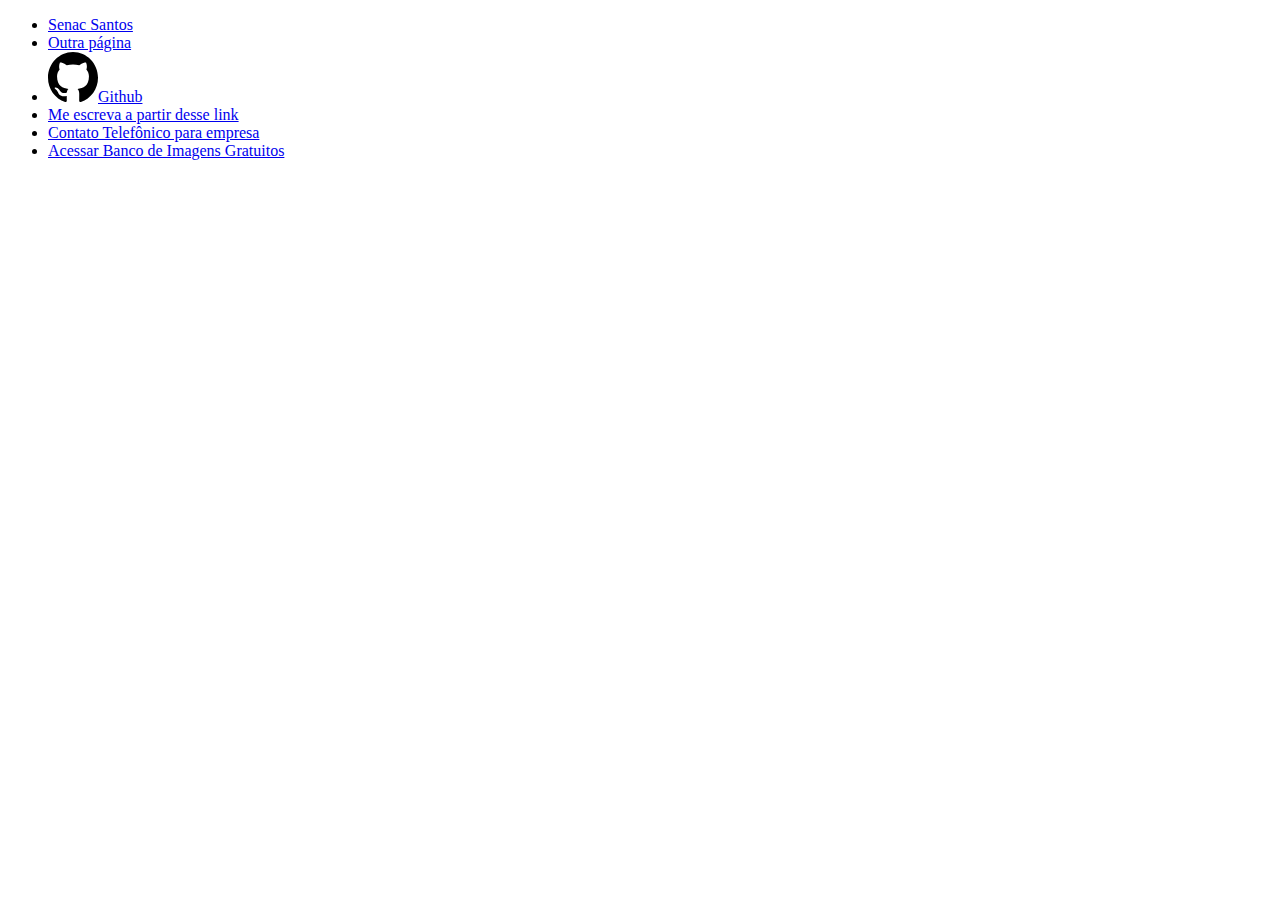
<file: index.html>
<!DOCTYPE html>
<html lang="pt-br">
<head>
    <meta charset="UTF-8">
    <meta http-equiv="X-UA-Compatible" content="IE=edge">
    <meta name="viewport" content="width=device-width, initial-scale=1.0">
    <title>Página 1</title>
    <link rel="stylesheet" href="./css/style.css">
</head>
<body>
    <ul>
        <li><a href="https://www.sp.senac.br/web/senac-santos" target="_blank">Senac Santos</a></li>
        <li><a href="./pages/outraPagina.html">Outra página</a></li>
        <li><a href="https://github.com/" target="_blank"><img class="img-link" src="img/GithubLogo.svg" alt="Logotipo do Github">Github</a></li>
        <li><a href="mailto:m.bluth@example.com">Me escreva a partir desse link</a></li>
        <li><a href="tel:+5513">Contato Telefônico para empresa</a></li>
        <li><a href="./file/bancoImages.pdf">Acessar Banco de Imagens Gratuitos</a></li>
    </ul>
</body>
</html>
</file>
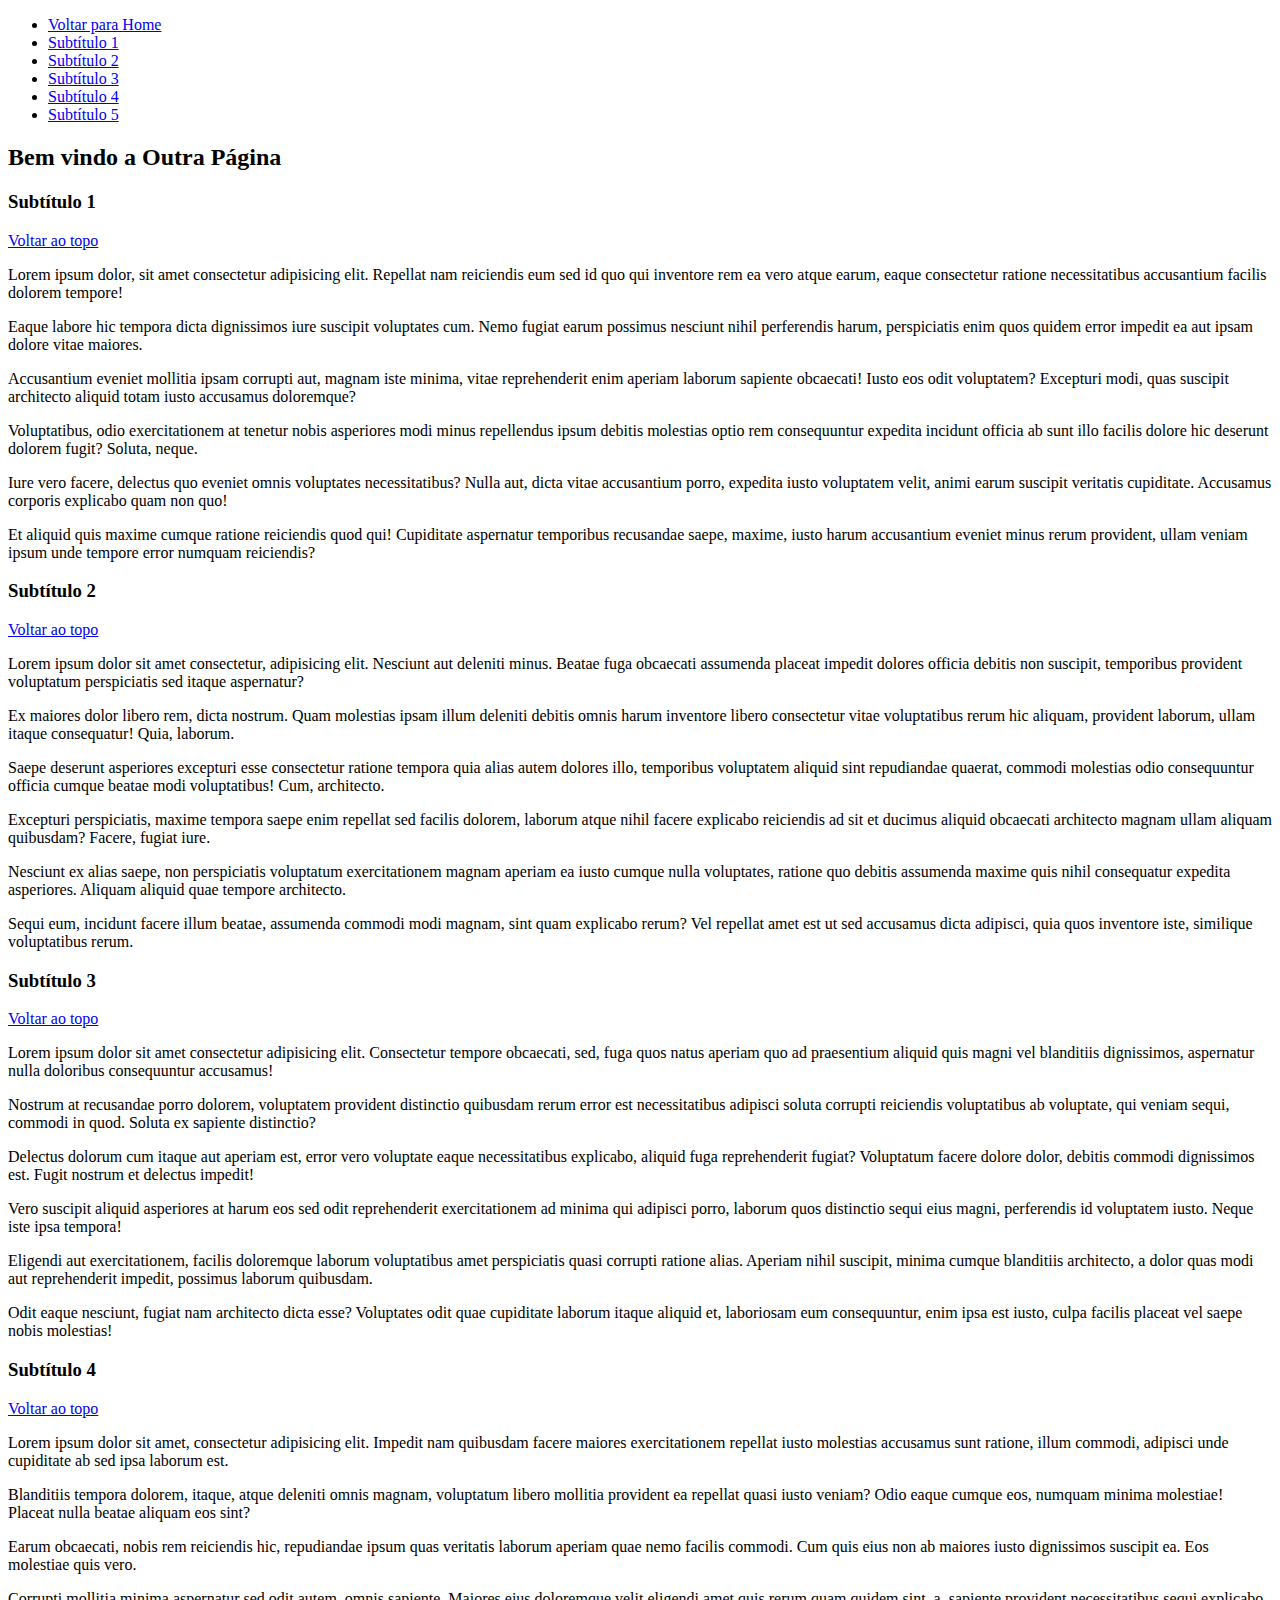
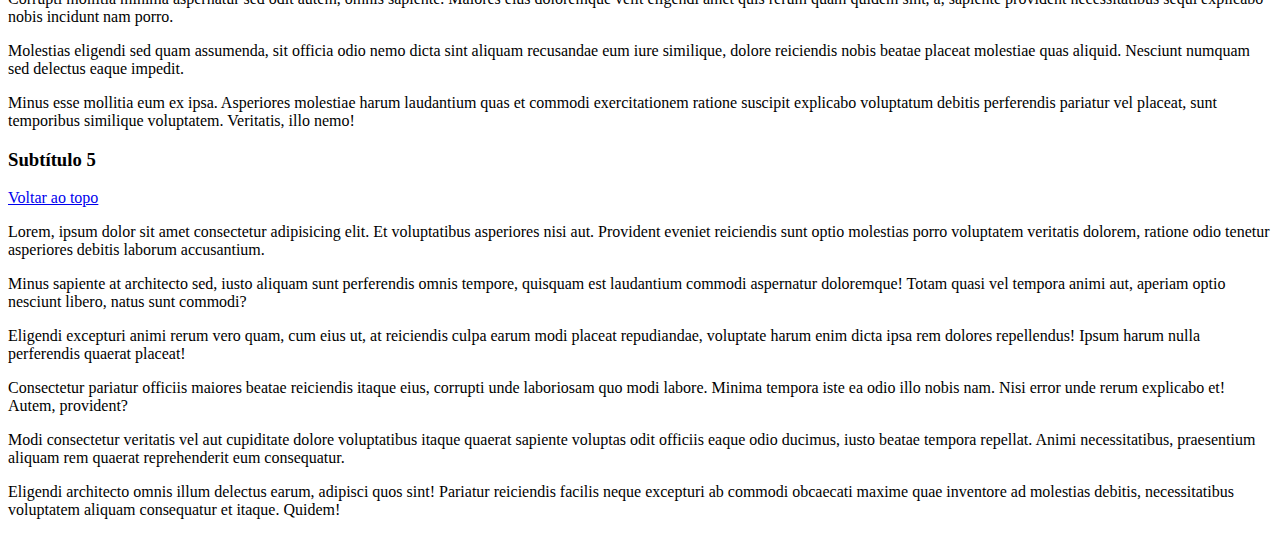
<file: pages/outraPagina.html>
<!DOCTYPE html>
<html lang="pt-br">
<head>
    <meta charset="UTF-8">
    <meta http-equiv="X-UA-Compatible" content="IE=edge">
    <meta name="viewport" content="width=device-width, initial-scale=1.0">
    <title>Página 2</title>
</head>
<body>
    <ul id="nav">
        <li><a href="./../index.html">Voltar para Home</a></li>
        <li><a href="#subtitle1">Subtítulo 1</a></li>
        <li><a href="#subtitle2">Subtítulo 2</a></li>
        <li><a href="#subtitle3">Subtítulo 3</a></li>
        <li><a href="#subtitle4">Subtítulo 4</a></li>
        <li><a href="#subtitle5">Subtítulo 5</a></li>
    </ul>
    <h2>Bem vindo a Outra Página</h2>
    <h3 id="subtitle1">Subtítulo 1</h3>
    <a href="#nav">Voltar ao topo</a>
    <p>Lorem ipsum dolor, sit amet consectetur adipisicing elit. Repellat nam reiciendis eum sed id quo qui inventore rem ea vero atque earum, eaque consectetur ratione necessitatibus accusantium facilis dolorem tempore!</p>
    <p>Eaque labore hic tempora dicta dignissimos iure suscipit voluptates cum. Nemo fugiat earum possimus nesciunt nihil perferendis harum, perspiciatis enim quos quidem error impedit ea aut ipsam dolore vitae maiores.</p>
    <p>Accusantium eveniet mollitia ipsam corrupti aut, magnam iste minima, vitae reprehenderit enim aperiam laborum sapiente obcaecati! Iusto eos odit voluptatem? Excepturi modi, quas suscipit architecto aliquid totam iusto accusamus doloremque?</p>
    <p>Voluptatibus, odio exercitationem at tenetur nobis asperiores modi minus repellendus ipsum debitis molestias optio rem consequuntur expedita incidunt officia ab sunt illo facilis dolore hic deserunt dolorem fugit? Soluta, neque.</p>
    <p>Iure vero facere, delectus quo eveniet omnis voluptates necessitatibus? Nulla aut, dicta vitae accusantium porro, expedita iusto voluptatem velit, animi earum suscipit veritatis cupiditate. Accusamus corporis explicabo quam non quo!</p>
    <p>Et aliquid quis maxime cumque ratione reiciendis quod qui! Cupiditate aspernatur temporibus recusandae saepe, maxime, iusto harum accusantium eveniet minus rerum provident, ullam veniam ipsum unde tempore error numquam reiciendis?</p>
    <h3 id="subtitle2">Subtítulo 2</h3>
    <a href="#nav">Voltar ao topo</a>
    <p>Lorem ipsum dolor sit amet consectetur, adipisicing elit. Nesciunt aut deleniti minus. Beatae fuga obcaecati assumenda placeat impedit dolores officia debitis non suscipit, temporibus provident voluptatum perspiciatis sed itaque aspernatur?</p>
    <p>Ex maiores dolor libero rem, dicta nostrum. Quam molestias ipsam illum deleniti debitis omnis harum inventore libero consectetur vitae voluptatibus rerum hic aliquam, provident laborum, ullam itaque consequatur! Quia, laborum.</p>
    <p>Saepe deserunt asperiores excepturi esse consectetur ratione tempora quia alias autem dolores illo, temporibus voluptatem aliquid sint repudiandae quaerat, commodi molestias odio consequuntur officia cumque beatae modi voluptatibus! Cum, architecto.</p>
    <p>Excepturi perspiciatis, maxime tempora saepe enim repellat sed facilis dolorem, laborum atque nihil facere explicabo reiciendis ad sit et ducimus aliquid obcaecati architecto magnam ullam aliquam quibusdam? Facere, fugiat iure.</p>
    <p>Nesciunt ex alias saepe, non perspiciatis voluptatum exercitationem magnam aperiam ea iusto cumque nulla voluptates, ratione quo debitis assumenda maxime quis nihil consequatur expedita asperiores. Aliquam aliquid quae tempore architecto.</p>
    <p>Sequi eum, incidunt facere illum beatae, assumenda commodi modi magnam, sint quam explicabo rerum? Vel repellat amet est ut sed accusamus dicta adipisci, quia quos inventore iste, similique voluptatibus rerum.</p>
    <h3 id="subtitle3">Subtítulo 3</h3>
    <a href="#nav">Voltar ao topo</a>
    <p>Lorem ipsum dolor sit amet consectetur adipisicing elit. Consectetur tempore obcaecati, sed, fuga quos natus aperiam quo ad praesentium aliquid quis magni vel blanditiis dignissimos, aspernatur nulla doloribus consequuntur accusamus!</p>
    <p>Nostrum at recusandae porro dolorem, voluptatem provident distinctio quibusdam rerum error est necessitatibus adipisci soluta corrupti reiciendis voluptatibus ab voluptate, qui veniam sequi, commodi in quod. Soluta ex sapiente distinctio?</p>
    <p>Delectus dolorum cum itaque aut aperiam est, error vero voluptate eaque necessitatibus explicabo, aliquid fuga reprehenderit fugiat? Voluptatum facere dolore dolor, debitis commodi dignissimos est. Fugit nostrum et delectus impedit!</p>
    <p>Vero suscipit aliquid asperiores at harum eos sed odit reprehenderit exercitationem ad minima qui adipisci porro, laborum quos distinctio sequi eius magni, perferendis id voluptatem iusto. Neque iste ipsa tempora!</p>
    <p>Eligendi aut exercitationem, facilis doloremque laborum voluptatibus amet perspiciatis quasi corrupti ratione alias. Aperiam nihil suscipit, minima cumque blanditiis architecto, a dolor quas modi aut reprehenderit impedit, possimus laborum quibusdam.</p>
    <p>Odit eaque nesciunt, fugiat nam architecto dicta esse? Voluptates odit quae cupiditate laborum itaque aliquid et, laboriosam eum consequuntur, enim ipsa est iusto, culpa facilis placeat vel saepe nobis molestias!</p>
    <h3 id="subtitle4">Subtítulo 4</h3>
    <a href="#nav">Voltar ao topo</a>
    <p>Lorem ipsum dolor sit amet, consectetur adipisicing elit. Impedit nam quibusdam facere maiores exercitationem repellat iusto molestias accusamus sunt ratione, illum commodi, adipisci unde cupiditate ab sed ipsa laborum est.</p>
    <p>Blanditiis tempora dolorem, itaque, atque deleniti omnis magnam, voluptatum libero mollitia provident ea repellat quasi iusto veniam? Odio eaque cumque eos, numquam minima molestiae! Placeat nulla beatae aliquam eos sint?</p>
    <p>Earum obcaecati, nobis rem reiciendis hic, repudiandae ipsum quas veritatis laborum aperiam quae nemo facilis commodi. Cum quis eius non ab maiores iusto dignissimos suscipit ea. Eos molestiae quis vero.</p>
    <p>Corrupti mollitia minima aspernatur sed odit autem, omnis sapiente. Maiores eius doloremque velit eligendi amet quis rerum quam quidem sint, a, sapiente provident necessitatibus sequi explicabo nobis incidunt nam porro.</p>
    <p>Molestias eligendi sed quam assumenda, sit officia odio nemo dicta sint aliquam recusandae eum iure similique, dolore reiciendis nobis beatae placeat molestiae quas aliquid. Nesciunt numquam sed delectus eaque impedit.</p>
    <p>Minus esse mollitia eum ex ipsa. Asperiores molestiae harum laudantium quas et commodi exercitationem ratione suscipit explicabo voluptatum debitis perferendis pariatur vel placeat, sunt temporibus similique voluptatem. Veritatis, illo nemo!</p>
    <h3 id="subtitle5">Subtítulo 5</h3>
    <a href="#nav">Voltar ao topo</a>
    <p>Lorem, ipsum dolor sit amet consectetur adipisicing elit. Et voluptatibus asperiores nisi aut. Provident eveniet reiciendis sunt optio molestias porro voluptatem veritatis dolorem, ratione odio tenetur asperiores debitis laborum accusantium.</p>
    <p>Minus sapiente at architecto sed, iusto aliquam sunt perferendis omnis tempore, quisquam est laudantium commodi aspernatur doloremque! Totam quasi vel tempora animi aut, aperiam optio nesciunt libero, natus sunt commodi?</p>
    <p>Eligendi excepturi animi rerum vero quam, cum eius ut, at reiciendis culpa earum modi placeat repudiandae, voluptate harum enim dicta ipsa rem dolores repellendus! Ipsum harum nulla perferendis quaerat placeat!</p>
    <p>Consectetur pariatur officiis maiores beatae reiciendis itaque eius, corrupti unde laboriosam quo modi labore. Minima tempora iste ea odio illo nobis nam. Nisi error unde rerum explicabo et! Autem, provident?</p>
    <p>Modi consectetur veritatis vel aut cupiditate dolore voluptatibus itaque quaerat sapiente voluptas odit officiis eaque odio ducimus, iusto beatae tempora repellat. Animi necessitatibus, praesentium aliquam rem quaerat reprehenderit eum consequatur.</p>
    <p>Eligendi architecto omnis illum delectus earum, adipisci quos sint! Pariatur reiciendis facilis neque excepturi ab commodi obcaecati maxime quae inventore ad molestias debitis, necessitatibus voluptatem aliquam consequatur et itaque. Quidem!</p>


</body>
</html>
</file>
<file: css/style.css>
.img-link {
   width: 50px;
}
</file>
